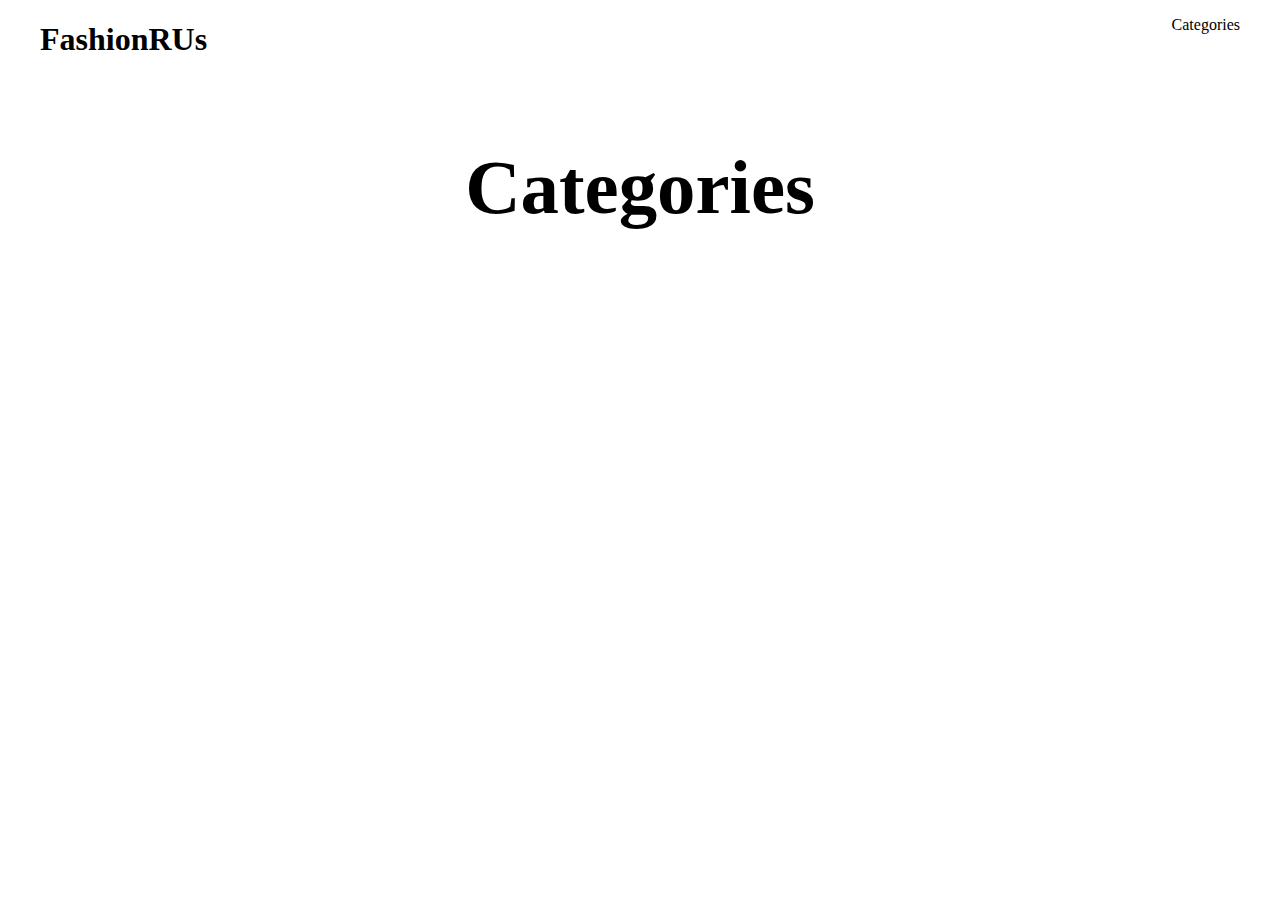
<file: index.html>
<!DOCTYPE html>
<html lang="en">
  <head>
    <meta charset="UTF-8" />
    <meta name="viewport" content="width=device-width, initial-scale=1.0" />
    <link rel="stylesheet" href="css/index.css" />
    <script src="js/index.js" defer></script>
    <title>Categories</title>
  </head>
  <body>
    <header>
      <h1>FashionRUs</h1>
      <nav>
        <ul>
          <li>
            <a href="index.html">Categories</a>
          </li>
        </ul>
      </nav>
    </header>
    <main>
      <h2>Categories</h2>
      <section></section>
    </main>
    <footer></footer>
  </body>
</html>
</file>
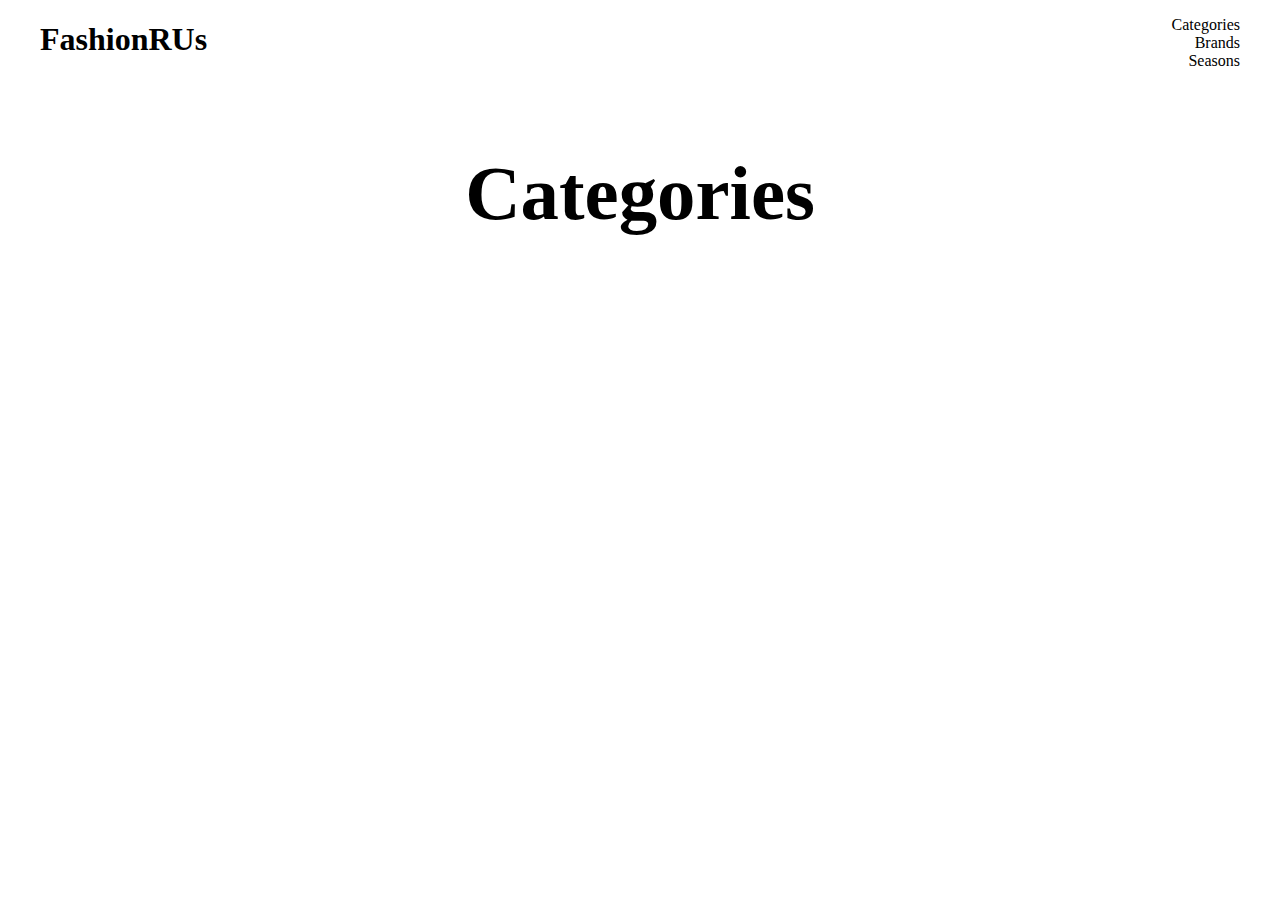
<file: produktliste.html>
<!DOCTYPE html>
<html lang="en">
  <head>
    <meta charset="UTF-8" />
    <meta name="viewport" content="width=device-width, initial-scale=1.0" />
    <link rel="stylesheet" href="css/produktliste.css" />
    <script src="js/produktliste.js" defer></script>

    <title>produktliste</title>
  </head>
  <body>
    <header>
      <a href="index.html">
        <h1>FashionRUs</h1>
      </a>
      <nav>
        <ul>
          <li>
            <a href="#">Categories</a>
          </li>
          <li>
            <a href="#">Brands</a>
          </li>
          <li>
            <a href="#">Seasons</a>
          </li>
        </ul>
      </nav>
    </header>
    <main>
      <h2>
        <a href="index.html">Categories</a>
      </h2>
      <section class="listcontainer"></section>
    </main>
    <footer></footer>
  </body>
</html>
</file>
<file: css/index.css>
nav li {
  list-style: none;
  display: flex;
  justify-content: flex-end;
}

header {
  display: flex;
  justify-content: space-between;
}

nav ul {
  text-align: left;
}

header a {
  text-decoration: none;
  color: black;
}

h2 {
  text-align: center;
  font-size: 6vw;
}

main a {
  padding: 10%;
  background-color: lightgrey;
  border: solid black 1px;
  display: block;
  text-decoration: none;
  color: black;
  text-align: center;
  font-weight: 600;
  border-radius: 10px;
  white-space: nowrap;
}

main section {
  display: grid;
  grid-template-columns: repeat(auto-fit, minmax(200px, 1fr));
  gap: 1em;
}

img {
  max-width: 100%;
}

@media (width >=500px) {
  main section {
    gap: 1em;
    margin: 0 auto;
  }

  main a {
    font-size: 160%;
  }
}

@media (width >=850px) {
  main section {
    grid-template-columns: repeat(3, 1fr);
  }
}

@media (width >=1200px) {
  body {
    max-width: 1200px;
    margin: 0 auto;
  }
}
</file>
<file: css/produktliste.css>
nav li {
  list-style: none;
  display: flex;
  justify-content: flex-end;
}

header {
  display: flex;
  justify-content: space-between;
}

nav ul {
  text-align: left;
}

header a {
  text-decoration: none;
  color: black;
}

article {
  padding: 10%;
  border: solid black 3px;
  text-decoration: none;
  color: black;
  font-weight: 600;
  border-radius: 10px;
  display: grid;
  grid-template-rows: subgrid;
  grid-row: span 5;
  gap: 0;
  margin: 0;
}

main section {
  display: grid;
  grid-template-rows: auto;
  grid-template-columns: repeat(auto-fit, minmax(200px, 1fr));
  gap: 1em;
}

article img {
  width: 100%;
  height: 250px;
  object-fit: cover;
}

img {
  max-width: 100%;
}

h2 a {
  text-decoration: none;
  color: black;
}

h2 {
  text-align: center;
  font-size: 6vw;
}

h3 {
  margin-top: 5%;
  margin-bottom: 4%;
}
h4 {
  margin: 0;
}

h4 {
  font-weight: normal;
  font-size: smaller;
  margin-bottom: 4%;
}

article a {
  color: black;
}

article div {
  display: flex;
  flex-direction: column;
}

.SaleLabel {
  padding: 5px;
  background-color: red;
  visibility: visible;
}

.overWrite {
  text-decoration: line-through;
  color: rgb(111, 111, 111);
  text-decoration-thickness: 2px;
}

.udsolgt {
  filter: grayscale(100%);
  background-color: lightgray;
}

@media (width >=500px) {
  main section {
    margin: 0 auto;
  }
}

@media (width >=1200px) {
  body {
    max-width: 1200px;
    margin: 0 auto;
  }
}
</file>
